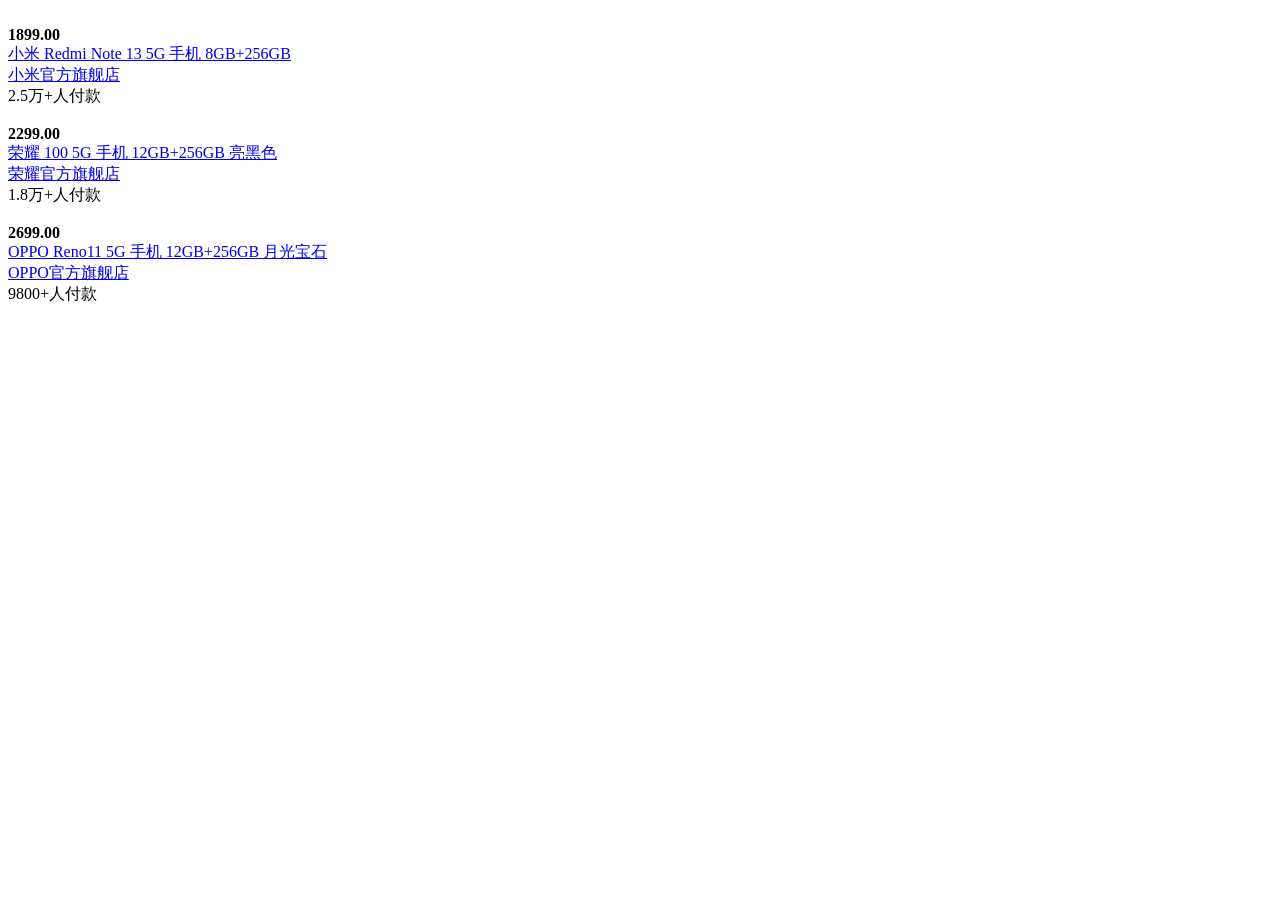
<file: examples/01-jd-taobao-spider/fixtures/taobao_search.html>
<!DOCTYPE html>
<html lang="zh-CN">
<head>
  <meta charset="utf-8" />
  <title>淘宝搜索 - 手机</title>
</head>
<body>
  <div class="items">
    <div class="item J_Item" data-nid="665432100001">
      <div class="pic"><a href="//item.taobao.com/item.htm?id=665432100001"><img data-src="//img.alicdn.com/imgextra/demo/redmi.jpg" /></a></div>
      <div class="price"><strong>1899.00</strong></div>
      <div class="title"><a href="//item.taobao.com/item.htm?id=665432100001">小米 Redmi Note 13 5G 手机 8GB+256GB</a></div>
      <div class="shop"><a href="#">小米官方旗舰店</a></div>
      <div class="deal-cnt">2.5万+人付款</div>
    </div>
    <div class="item J_Item" data-nid="665432100002">
      <div class="pic"><a href="//item.taobao.com/item.htm?id=665432100002"><img data-src="//img.alicdn.com/imgextra/demo/honor.jpg" /></a></div>
      <div class="price"><strong>2299.00</strong></div>
      <div class="title"><a href="//item.taobao.com/item.htm?id=665432100002">荣耀 100 5G 手机 12GB+256GB 亮黑色</a></div>
      <div class="shop"><a href="#">荣耀官方旗舰店</a></div>
      <div class="deal-cnt">1.8万+人付款</div>
    </div>
    <div class="item J_Item" data-nid="665432100003">
      <div class="pic"><a href="//item.taobao.com/item.htm?id=665432100003"><img data-src="//img.alicdn.com/imgextra/demo/oppo.jpg" /></a></div>
      <div class="price"><strong>2699.00</strong></div>
      <div class="title"><a href="//item.taobao.com/item.htm?id=665432100003">OPPO Reno11 5G 手机 12GB+256GB 月光宝石</a></div>
      <div class="shop"><a href="#">OPPO官方旗舰店</a></div>
      <div class="deal-cnt">9800+人付款</div>
    </div>
  </div>

  <script>
    g_page_config = {
      "mods": {
        "itemlist": {
          "data": {
            "auctions": [
              {
                "nid": "665432100001",
                "raw_title": "小米 Redmi Note 13 5G 手机 8GB+256GB",
                "view_price": "1899.00",
                "nick": "小米官方旗舰店",
                "view_sales": "2.5万+人付款",
                "comment_count": "12000",
                "pic_url": "//img.alicdn.com/imgextra/demo/redmi.jpg",
                "detail_url": "//item.taobao.com/item.htm?id=665432100001"
              },
              {
                "nid": "665432100002",
                "raw_title": "荣耀 100 5G 手机 12GB+256GB 亮黑色",
                "view_price": "2299.00",
                "nick": "荣耀官方旗舰店",
                "view_sales": "1.8万+人付款",
                "comment_count": "8600",
                "pic_url": "//img.alicdn.com/imgextra/demo/honor.jpg",
                "detail_url": "//item.taobao.com/item.htm?id=665432100002"
              },
              {
                "nid": "665432100003",
                "raw_title": "OPPO Reno11 5G 手机 12GB+256GB 月光宝石",
                "view_price": "2699.00",
                "nick": "OPPO官方旗舰店",
                "view_sales": "9800+人付款",
                "comment_count": "4300",
                "pic_url": "//img.alicdn.com/imgextra/demo/oppo.jpg",
                "detail_url": "//item.taobao.com/item.htm?id=665432100003"
              }
            ]
          }
        }
      }
    };
  </script>
</body>
</html>
</file>
